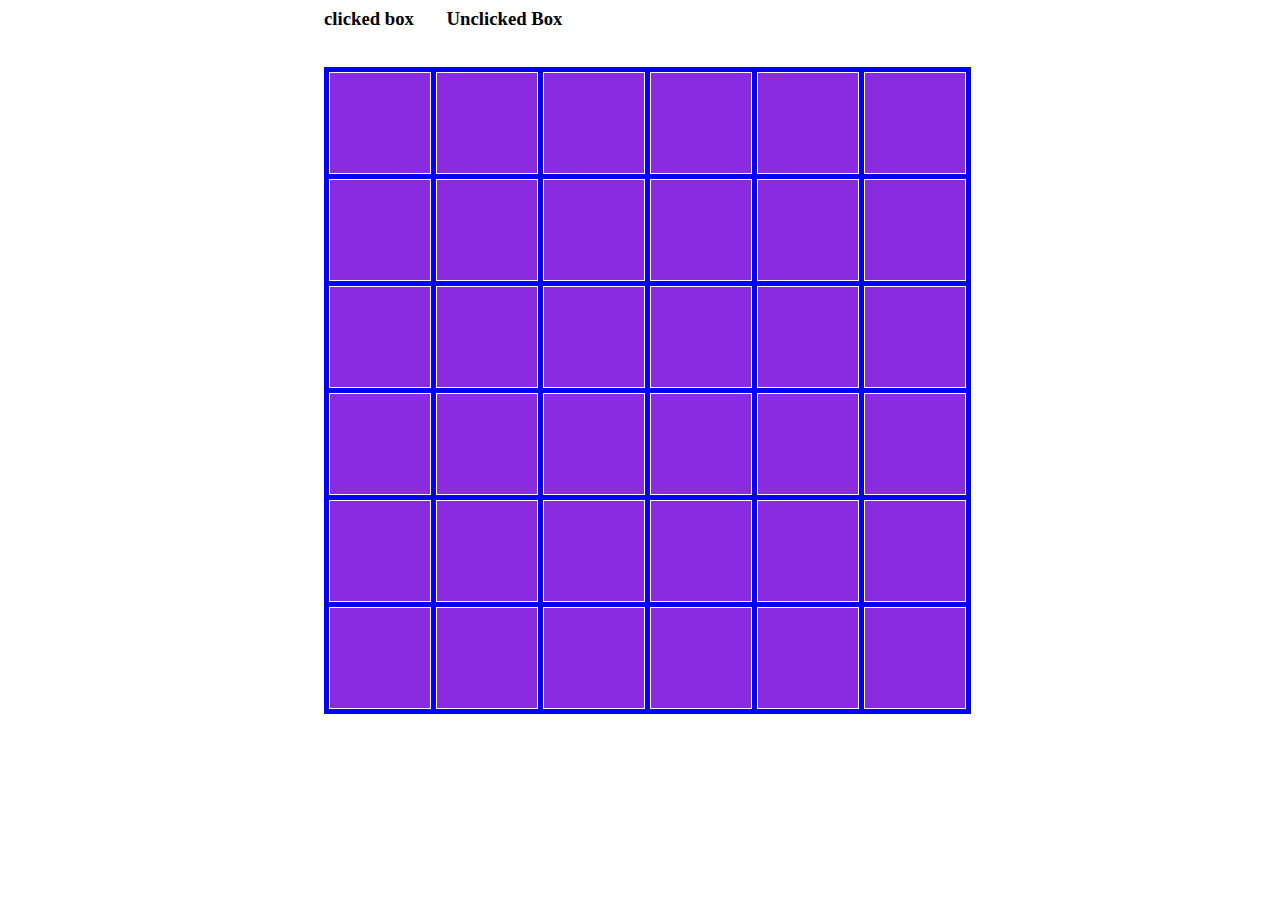
<file: web/day9/index.html>
<html>
    <head>
        <title>tha9</title>
        <link rel="stylesheet" href="tha.css">

    </head>
    <body>
        <div style="margin:auto 25%"><div class="Clicked"><h3>clicked box  &nbsp; &nbsp; &nbsp; Unclicked Box</h3></div>  </div>
        <br>
        <table class="game">
            <tr>
                <td><div class="box"></div></td>
                <td><div class="box"></div></td>
                <td><div class="box"></div></td>
                <td><div class="box"></div></td>
                <td><div class="box"></div></td>
                <td><div class="box"></div></td>
            </tr>
            <tr>
                <td><div class="box"></div></td>
                <td><div class="box"></div></td>
                <td><div class="box"></div></td>
                <td><div class="box"></div></td>
                <td><div class="box"></div></td>
                <td><div class="box"></div></td>
            </tr>
            <tr>
                <td><div class="box"></div></td>
                <td><div class="box"></div></td>
                <td><div class="box"></div></td>
                <td><div class="box"></div></td>
                <td><div class="box"></div></td>
                <td><div class="box"></div></td>
            </tr>
            <tr>
                <td><div class="box"></div></td>
                <td><div class="box"></div></td>
                <td><div class="box"></div></td>
                <td><div class="box"></div></td>
                <td><div class="box"></div></td>
                <td><div class="box"></div></td>
            </tr>
            <tr>
                <td><div class="box"></div></td>
                <td><div class="box"></div></td>
                <td><div class="box"></div></td>
                <td><div class="box"></div></td>
                <td><div class="box"></div></td>
                <td><div class="box"></div></td>
            </tr>
            <tr>
                <td><div class="box"></div></td>
                <td><div class="box"></div></td>
                <td><div class="box"></div></td>
                <td><div class="box"></div></td>
                <td><div class="box"></div></td>
                <td><div class="box"></div></td>
            </tr>

        </table>
        

        <script src="tha.js"></script>
    </body>
</html>
</file>
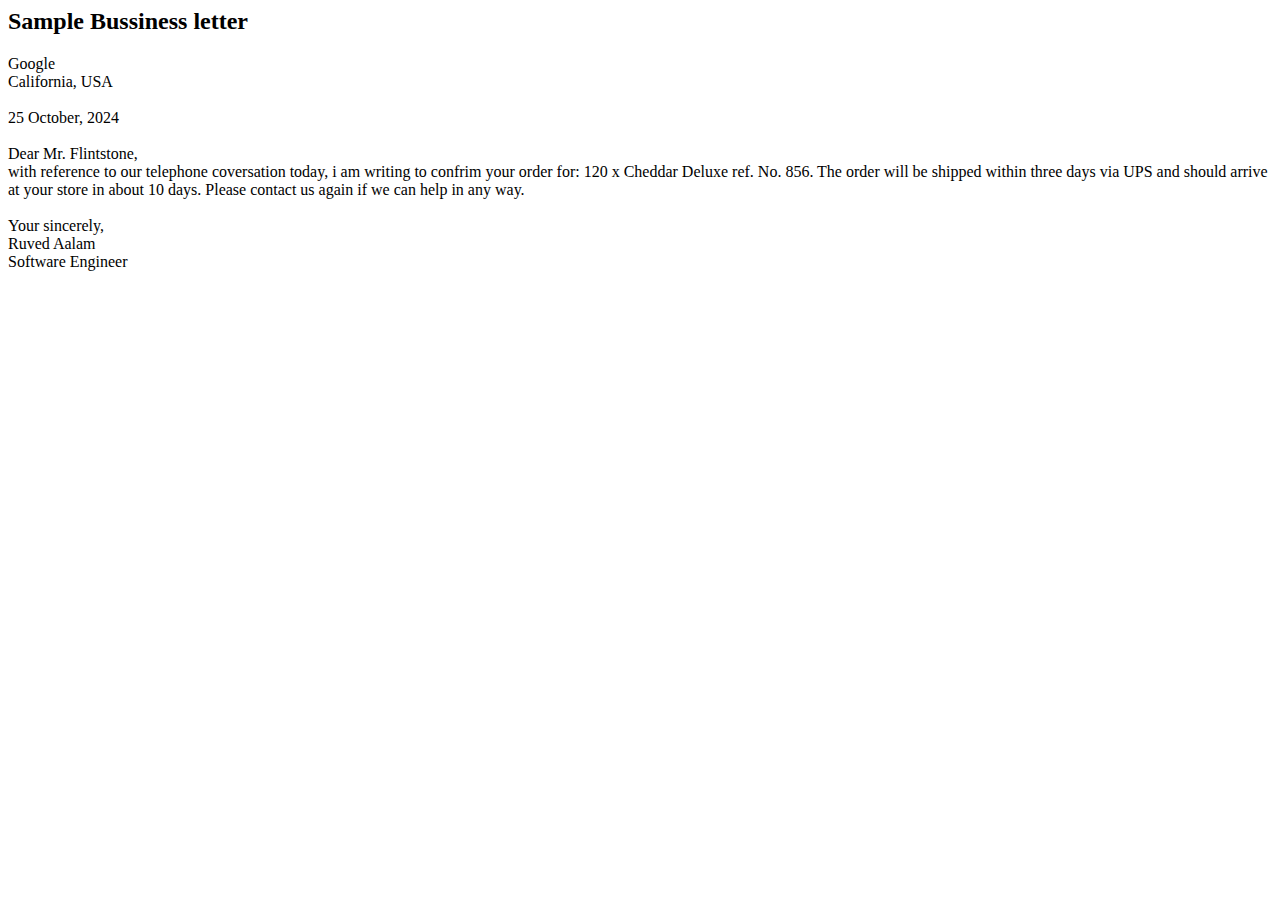
<file: web/day1/letter.html>
<html>
    <head>
        <title>Office Letter</title>
    </head>
    <body>
        <div >
            <h2>Sample Bussiness letter</h2>
        <p>
            Google <br>
            California, USA <br><br> 
            25 October, 2024 <br><br>
            Dear Mr. Flintstone, <br>
            with reference to our telephone coversation today, i am writing to confrim your order for: 120 x Cheddar Deluxe ref. No. 856.
            The order will be shipped within three days via UPS and should arrive at your store in about 10 days.
            Please contact us again if we can help in any way. <br><br>
            Your sincerely, <br>
            Ruved Aalam <br>
            Software Engineer <br>
            
        </p>
        </div>
        
    </body>
</html>
</file>
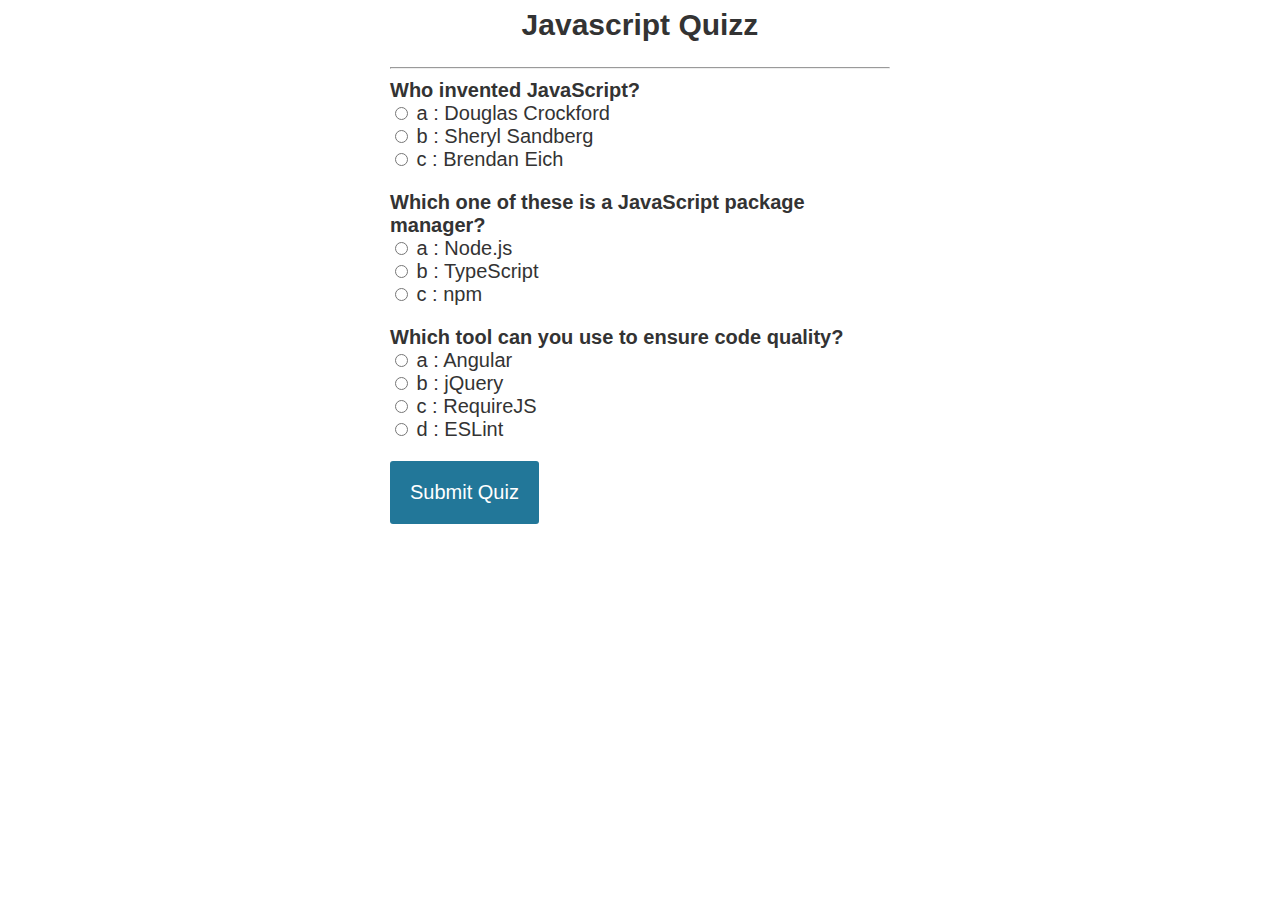
<file: web/day11/quiz.html>
<html>
    <head>
        <meta charset="utf-8">
        <title>Quiz</title>
        <link rel="stylesheet" href="q.css">
    </head>
    <body>
        <div class="template">
            <h2 style="text-align: center;">Javascript Quizz</h2>
            <hr>
            <div id="quiz"></div>
            <button id="submit">Submit Quiz</button>
            <div id="results"></div>
        </div>
            
        
        <script src="q.js"></script>
    </body>
</html>
</file>
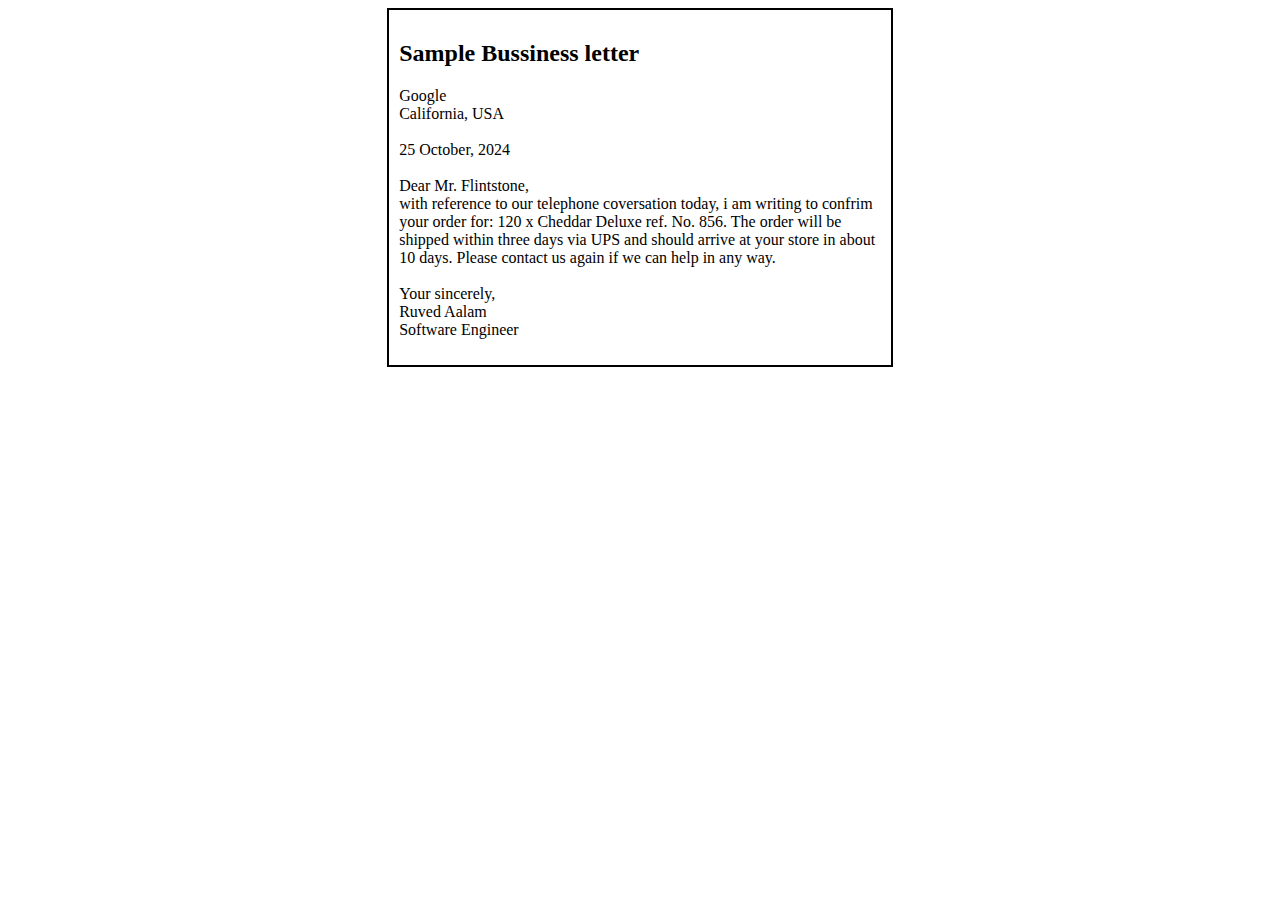
<file: web/day2/letter.html>
<html>
    <head>
        <title>Office Letter</title>
    </head>
    <body>
        <div style="margin: auto 30%; border: 2px solid;padding: 10px;">
            <h2>Sample Bussiness letter</h2>
        <p>
            Google <br>
            California, USA <br><br> 
            25 October, 2024 <br><br>
            Dear Mr. Flintstone, <br>
            with reference to our telephone coversation today, i am writing to confrim your order for: 120 x Cheddar Deluxe ref. No. 856.
            The order will be shipped within three days via UPS and should arrive at your store in about 10 days.
            Please contact us again if we can help in any way. <br><br>
            Your sincerely, <br>
            Ruved Aalam <br>
            Software Engineer <br>
            
        </p>
        </div>
        
    </body>
</html>
</file>
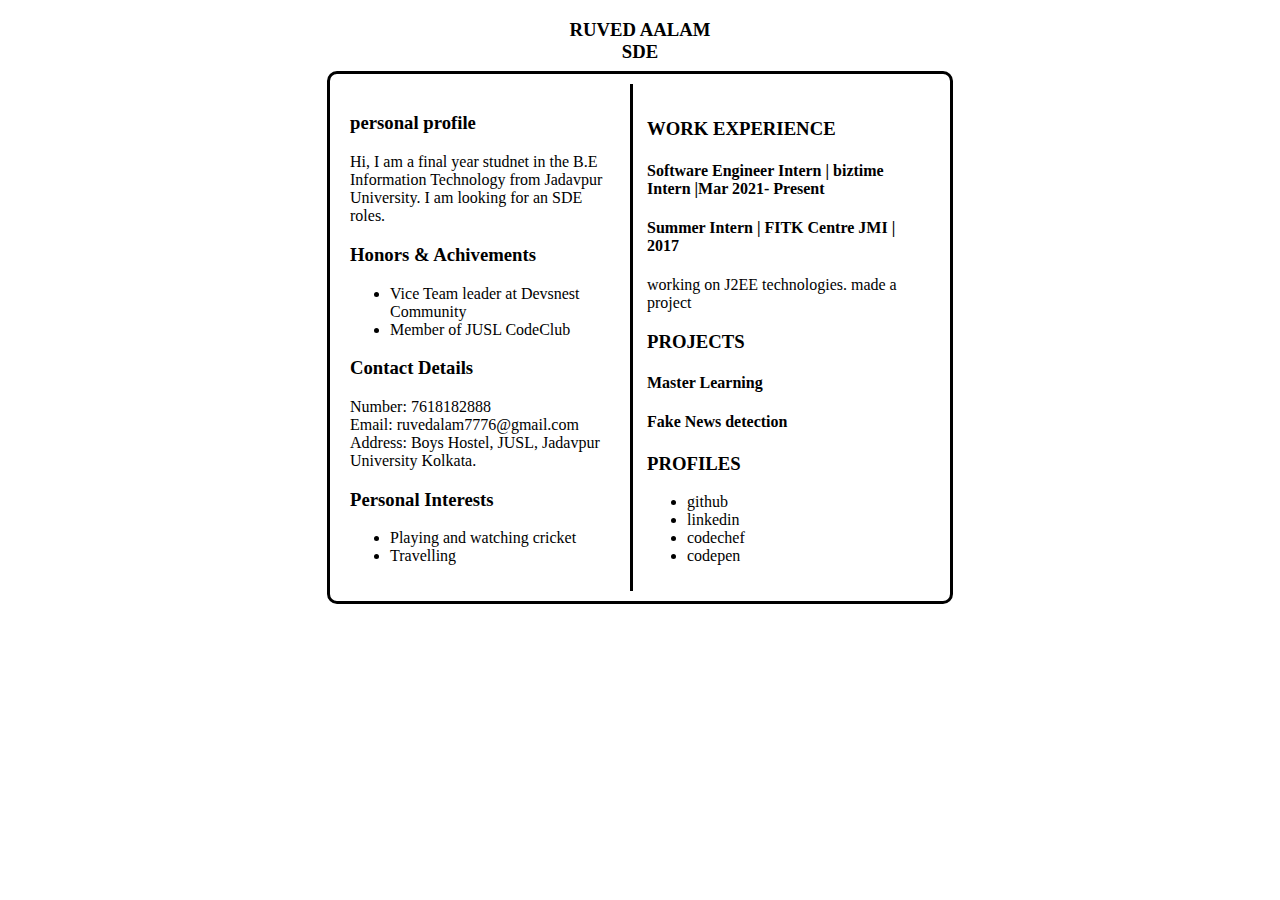
<file: web/day3/resume.html>
<!DOCTYPE html>
<html>
<head>
	<title>Resume</title>
	<link rel="stylesheet" type="text/css" href="resume.css">
</head>
<body>
	
	<h3  class= "name">RUVED AALAM <br>SDE</h3>
	<br>

	<div class= "outline">
		<div class="sec1">
			 
			<p>
				<h3>personal profile </h3>
				Hi, I am a final year studnet in the B.E Information Technology from Jadavpur University. 
				I am looking for an SDE roles.
			</p>
			
			<p>
				<h3>Honors & Achivements</h3>
				<ul>
				<li>Vice Team leader at Devsnest Community</li>
				<li>Member of JUSL CodeClub</li>
				</ul>
			</p>
			
			<p>
				<h3>Contact Details</h3>
				Number: 7618182888<br>
				Email: ruvedalam7776@gmail.com<br>
				Address: Boys Hostel, JUSL, Jadavpur University Kolkata.
			</p>
			
			<p>
				<h3>Personal Interests</h3>
				<ul>
				<li>Playing and watching cricket</li>
				<li>Travelling </li>
				</ul>
			</p>
		</div>
		
		<div class="sec2">
			<p>
				<h3>WORK EXPERIENCE</h3>
				<h4>Software Engineer Intern | biztime Intern |Mar 2021- Present</h4> 

				<h4>Summer Intern | FITK Centre JMI | 2017</h4>
				working on J2EE technologies.
				made a project 

			</p>
			<h3>PROJECTS</h3>
			<p>
				<h4>Master Learning</h4> 
				<h4></h4>
				<h4>Fake News detection</h4>
			</p>
		<p>
			<h3>PROFILES</h3>
			<ul>
				<li>github</li>
				<li>linkedin</li>
				<li>codechef</li>
				<li>codepen</li>
			</ul>
		</p>
		</div>
		
	</div>
</body>
</html>
</file>
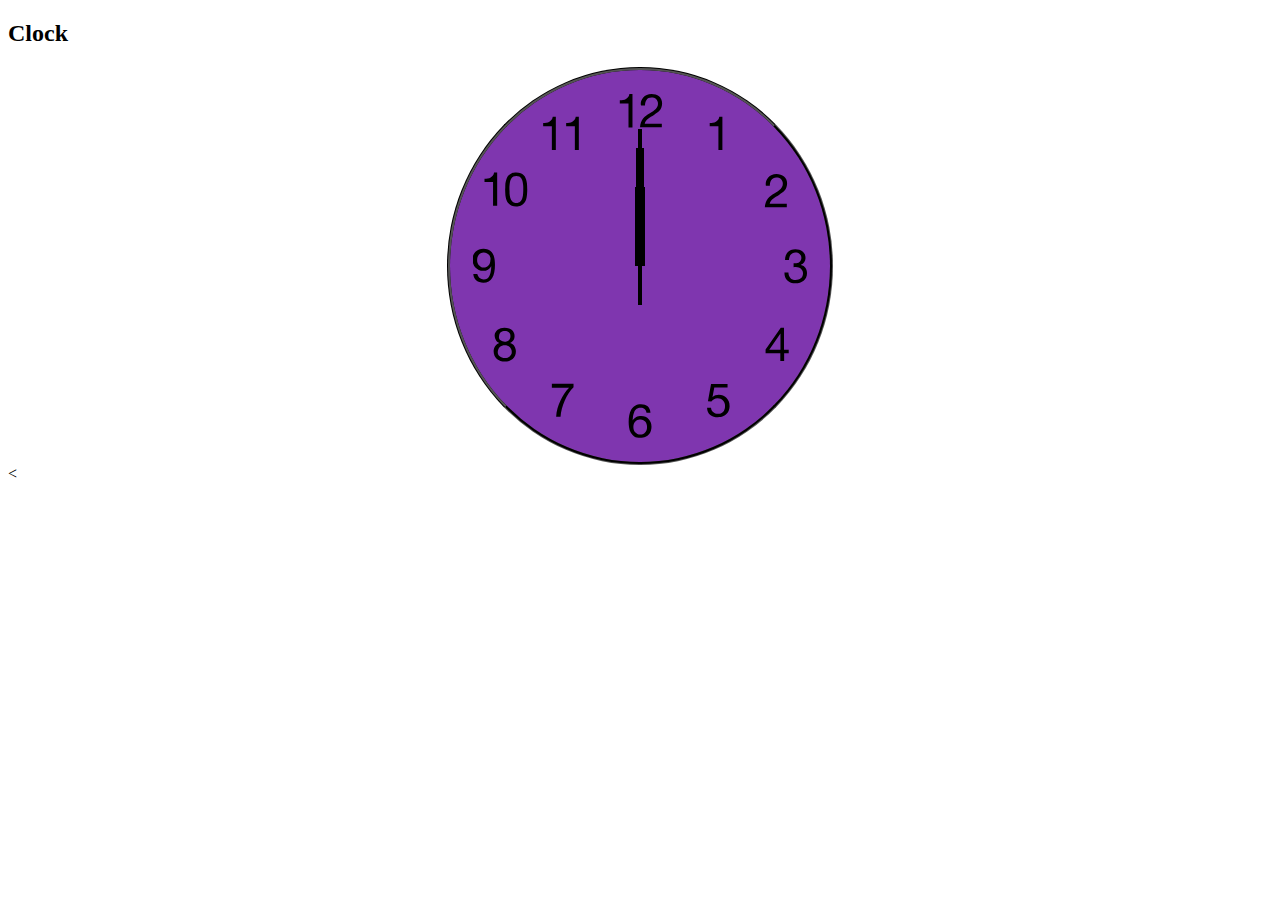
<file: web/day4/clocks.html>
<!DOCTYPE html>
<html lang="en">
<head>
    <meta charset="UTF-8">
    <meta http-equiv="X-UA-Compatible" content="IE=edge">
    <meta name="viewport" content="width=device-width, initial-scale=1.0">
    <title>Clock</title>
    <style>
        /* body{
            text-align:center;
        } */
        /* .clockbox
        {
          width:30%;
          height:30%;
        } */
        .clock {
  margin:auto;
  border-radius: 50%;
  border-style: groove;
  border-color: #000;
  background: rgb(127, 54, 175) url(ios_clock.svg) no-repeat center;
  background-size: 88%;
  height: 30%;
  padding-bottom: 31%;
  position: relative;
  width: 30%;
}

.clock.simple:after {
  background: #000;
  border-radius: 50%;
  content: "";
  position: absolute;
  left: 50%;
  top: 50%;
  transform: translate(-50%, -50%);
  width: 5%;
  height: 5%;
  z-index: 10;
}
.minutes-container, .hours-container, .seconds-container {
  position: absolute;
  top: 0;
  right: 0;
  bottom: 0;
  left: 0;
}
.hours {
  background: #000;
  height: 20%;
  left: 48.75%;
  position: absolute;
  top: 30%;
  transform-origin: 50% 100%;
  width: 2.5%;
}
.minutes {
  background: #000;
  height: 30%;
  left: 49%;
  position: absolute;
  top: 20%;
  transform-origin: 50% 100%;
  width: 2%;
}
.seconds {
  background: #000;
  height: 45%;
  left: 49.5%;
  position: absolute;
  top: 15%;
  transform-origin: 50% 80%;
  width: 1%;
  z-index: 8;
}
@keyframes rotate {
  100% {
    transform: rotateZ(360deg);
  }
}
.minutes-container {
  animation: rotate 3600s infinite steps(60);
}
.seconds-container {
  animation: rotate 60s infinite steps(60);
}
    </style>
</head>
<body>
  <h2>Clock</h2>
    <article class="clock">
      <div class="hours-container">
        <div class="hours"></div>
      </div>
      <div class="minutes-container">
        <div class="minutes"></div>
      </div>
      <div class="seconds-container">
        <div class="seconds"></div>
      </div>
    </article>
  <
    
</body>
</html>
</file>
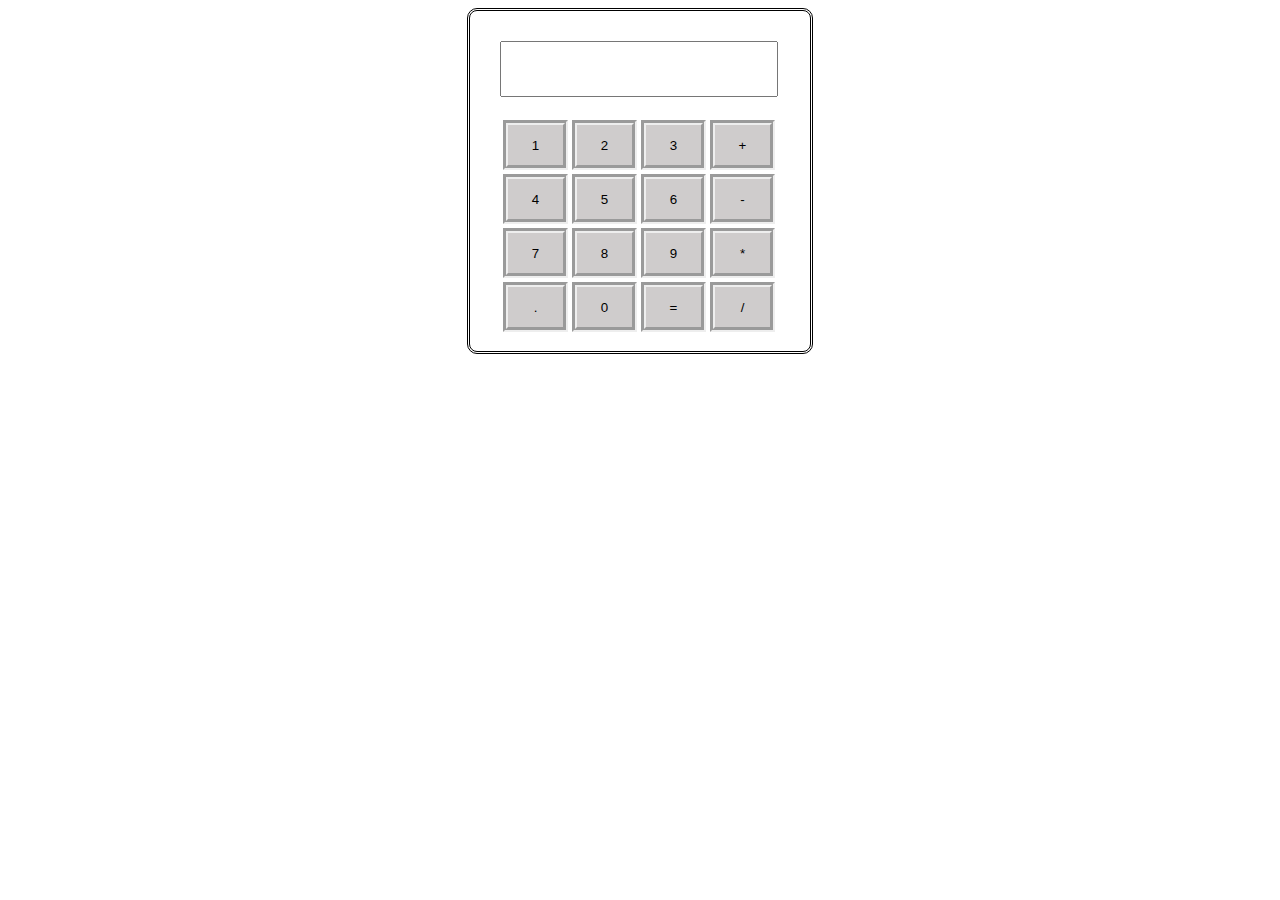
<file: web/day5/calculator.html>
<!DOCTYPE html>
<html lang="en">
<head>
    <meta charset="UTF-8">
    <meta http-equiv="X-UA-Compatible" content="IE=edge">
    <meta name="viewport" content="width=device-width, initial-scale=1.0">
    <title>Calculator</title>
    <style>
        .calci
        {
             width: 300px;
             height:300px;
             margin:auto;
            padding: 20px;
            border-style: double;
            border-radius: 10px;
        }
        .display{
            width:90%;
            height:50px;
            margin: 10px;
        }
        table{
            width: 90%;
            padding: 10px;    
        }
        
        .but
        {
            border: 5px;
            border-style: groove;
            background-color: rgb(207, 204, 204);
            color: black;
            width:65px;
            height:50px;
        }
    </style>
</head>
<body>
   
    <div class=" calci">
        <input type="text" class="display">
        <table > 
         <tr>
            <td><input type="button" value="1" class ="but"></td>
            <td><input type="button" value="2" class ="but"></td>
            <td><input type="button" value="3" class ="but"></td>
            <td> <input type="button" value="+" class ="but"></td>
         </tr>   
         <tr>
             <td><input type="button" value="4" class ="but"></td>
             <td><input type="button" value="5" class ="but"></td>
             <td><input type="button" value="6" class ="but"></td>
             <td><input type="button" value="-" class ="but"></td>
         </tr>
         <tr>
             <td><input type="button" value="7" class ="but"> </td>
             <td><input type="button" value="8" class ="but"></td>
             <td><input type="button" value="9" class ="but"></td>
             <td><input type="button" value="*" class ="but"></td>
         </tr>
         <tr>
             <td><input type="button" value="." class ="but"></td>
             <td><input type="button" value="0" class ="but"></td>
             <td><input type="button" value="=" class ="but"></td>
             <td><input type="button" value="/" class ="but"></td>
         </tr>
        </table>
    </div>
</body>
</html>
</file>
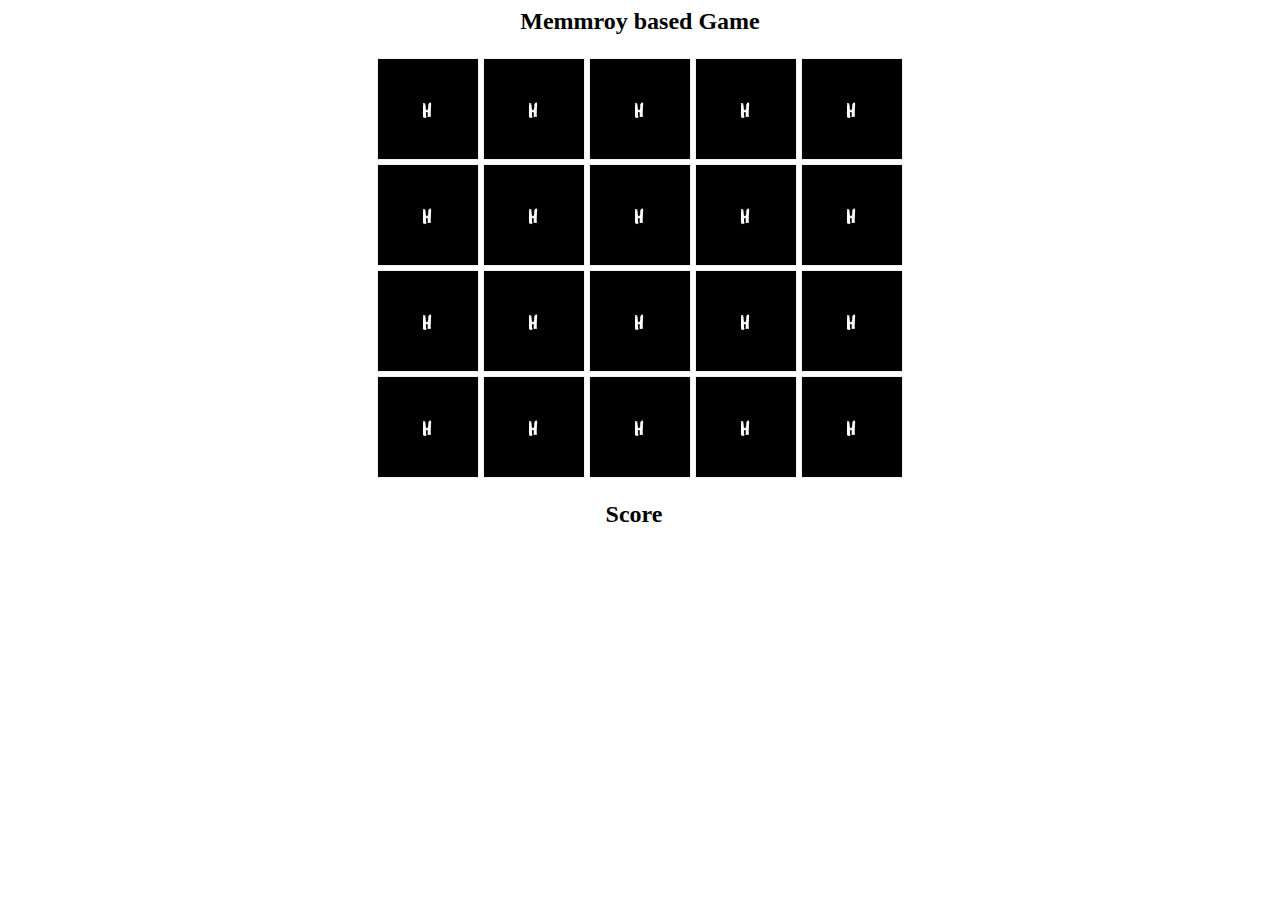
<file: web/day10/flipG1/game.html>
<html>
    <head>
        <title>Memory Game</title>
        <link rel="stylesheet" href="g.css">
        
    </head>
    <body>
        <h2 style="text-align: center;">Memmroy based Game</h2>
        <table style="margin: auto">
            <tr>
                <td><div class="flip-card">
                    <div class="flip-card-inner">
                      <div class="flip-card-front">
                        <img src="img0.jpg" alt="Avatar" style="width:100px;height:100px;">
                      </div>
                      <div class="flip-card-back">
                        <img src="img1.jpg" alt="Avatar" style="width:100px;height:100px;">
                      </div>
                    </div>
                  </div></td>
                  <td><div class="flip-card">
                    <div class="flip-card-inner">
                      <div class="flip-card-front">
                        <img src="img0.jpg" alt="Avatar" style="width:100px;height:100px;">
                      </div>
                      <div class="flip-card-back">
                        <img src="img2.jpg" alt="Avatar" style="width:100px;height:100px;">
                      </div>
                    </div>
                  </div></td>
                  <td><div class="flip-card">
                    <div class="flip-card-inner">
                      <div class="flip-card-front">
                        <img src="img0.jpg" alt="Avatar" style="width:100px;height:100px;">
                      </div>
                      <div class="flip-card-back">
                        <img src="img3.jpg" alt="Avatar" style="width:100px;height:100px;">
                      </div>
                    </div>
                  </div></td>
                  <td><div class="flip-card">
                    <div class="flip-card-inner">
                      <div class="flip-card-front">
                        <img src="img0.jpg" alt="Avatar" style="width:100px;height:100px;">
                      </div>
                      <div class="flip-card-back">
                        <img src="img4.jpg" alt="Avatar" style="width:100px;height:100px;">
                      </div>
                    </div>
                  </div></td>
                  <td><div class="flip-card">
                    <div class="flip-card-inner">
                      <div class="flip-card-front">
                        <img src="img0.jpg" alt="Avatar" style="width:100px;height:100px;">
                      </div>
                      <div class="flip-card-back">
                        <img src="img5.jpg" alt="Avatar" style="width:100px;height:100px;">
                      </div>
                    </div>
                  </div></td>
            </tr>
            <tr>
                <td><div class="flip-card">
                    <div class="flip-card-inner">
                      <div class="flip-card-front">
                        <img src="img0.jpg" alt="Avatar" style="width:100px;height:100px;">
                      </div>
                      <div class="flip-card-back">
                        <img src="img5.jpg" alt="Avatar" style="width:100px;height:100px;">
                      </div>
                    </div>
                  </div></td>
                  <td><div class="flip-card">
                    <div class="flip-card-inner">
                      <div class="flip-card-front">
                        <img src="img0.jpg" alt="Avatar" style="width:100px;height:100px;">
                      </div>
                      <div class="flip-card-back">
                        <img src="img4.jpg" alt="Avatar" style="width:100px;height:100px;">
                      </div>
                    </div>
                  </div></td>
                  <td><div class="flip-card">
                    <div class="flip-card-inner">
                      <div class="flip-card-front">
                        <img src="img0.jpg" alt="Avatar" style="width:100px;height:100px;">
                      </div>
                      <div class="flip-card-back">
                        <img src="img3.jpg" alt="Avatar" style="width:100px;height:100px;">
                      </div>
                    </div>
                  </div></td>
                  <td><div class="flip-card">
                    <div class="flip-card-inner">
                      <div class="flip-card-front">
                        <img src="img0.jpg" alt="Avatar" style="width:100px;height:100px;">
                      </div>
                      <div class="flip-card-back">
                        <img src="img2.jpg" alt="Avatar" style="width:100px;height:100px;">
                      </div>
                    </div>
                  </div></td>
                  <td><div class="flip-card">
                    <div class="flip-card-inner">
                      <div class="flip-card-front">
                        <img src="img0.jpg" alt="Avatar" style="width:100px;height:100px;">
                      </div>
                      <div class="flip-card-back">
                        <img src="img1.jpg" alt="Avatar" style="width:100px;height:100px;">
                      </div>
                    </div>
                  </div></td>
            </tr>
            <tr>
                <td><div class="flip-card">
                    <div class="flip-card-inner">
                      <div class="flip-card-front">
                        <img src="img0.jpg" alt="Avatar" style="width:100px;height:100px;">
                      </div>
                      <div class="flip-card-back">
                        <img src="img1.jpg" alt="Avatar" style="width:100px;height:100px;">
                      </div>
                    </div>
                  </div></td>
                  <td><div class="flip-card">
                    <div class="flip-card-inner">
                      <div class="flip-card-front">
                        <img src="img0.jpg" alt="Avatar" style="width:100px;height:100px;">
                      </div>
                      <div class="flip-card-back">
                        <img src="img2.jpg" alt="Avatar" style="width:100px;height:100px;">
                      </div>
                    </div>
                  </div></td>
                  <td><div class="flip-card">
                    <div class="flip-card-inner">
                      <div class="flip-card-front">
                        <img src="img0.jpg" alt="Avatar" style="width:100px;height:100px;">
                      </div>
                      <div class="flip-card-back">
                        <img src="img3.jpg" alt="Avatar" style="width:100px;height:100px;">
                      </div>
                    </div>
                  </div></td>
                  <td><div class="flip-card">
                    <div class="flip-card-inner">
                      <div class="flip-card-front">
                        <img src="img0.jpg" alt="Avatar" style="width:100px;height:100px;">
                      </div>
                      <div class="flip-card-back">
                        <img src="img4.jpg" alt="Avatar" style="width:100px;height:100px;">
                      </div>
                    </div>
                  </div></td>
                  <td><div class="flip-card">
                    <div class="flip-card-inner">
                      <div class="flip-card-front">
                        <img src="img0.jpg" alt="Avatar" style="width:100px;height:100px;">
                      </div>
                      <div class="flip-card-back">
                        <img src="img5.jpg" alt="Avatar" style="width:100px;height:100px;">
                      </div>
                    </div>
                  </div></td>
            </tr>
            <tr>
                <td><div class="flip-card">
                    <div class="flip-card-inner">
                      <div class="flip-card-front">
                        <img src="img0.jpg" alt="Avatar" style="width:100px;height:100px;">
                      </div>
                      <div class="flip-card-back">
                        <img src="img5.jpg" alt="Avatar" style="width:100px;height:100px;">
                      </div>
                    </div>
                  </div></td>
                  <td><div class="flip-card">
                    <div class="flip-card-inner">
                      <div class="flip-card-front">
                        <img src="img0.jpg" alt="Avatar" style="width:100px;height:100px;">
                      </div>
                      <div class="flip-card-back">
                        <img src="img4.jpg" alt="Avatar" style="width:100px;height:100px;">
                      </div>
                    </div>
                  </div></td>
                  <td><div class="flip-card">
                    <div class="flip-card-inner">
                      <div class="flip-card-front">
                        <img src="img0.jpg" alt="Avatar" style="width:100px;height:100px;">
                      </div>
                      <div class="flip-card-back">
                        <img src="img3.jpg" alt="Avatar" style="width:100px;height:100px;">
                      </div>
                    </div>
                  </div></td>
                  <td><div class="flip-card">
                    <div class="flip-card-inner">
                      <div class="flip-card-front">
                        <img src="img0.jpg" alt="Avatar" style="width:100px;height:100px;">
                      </div>
                      <div class="flip-card-back">
                        <img src="img2.jpg" alt="Avatar" style="width:100px;height:100px;">
                      </div>
                    </div>
                  </div></td>
                  <td><div class="flip-card">
                    <div class="flip-card-inner">
                      <div class="flip-card-front">
                        <img src="img0.jpg" alt="Avatar" style="width:100px;height:100px;">
                      </div>
                      <div class="flip-card-back">
                        <img src="img1.jpg" alt="Avatar" style="width:100px;height:100px;">
                      </div>
                    </div>
                  </div></td>
            </tr>
        </table>
        <h2 class="score" style="text-align: center;">Score &nbsp;</h2>
        <script src="g.js"></script>
    </body>
</html>
</file>
<file: web/day9/tha.css>
table ,td
{
    border:5px solid blue;
    border-collapse: collapse;
    margin: auto 25%;
}
.box
{
    height: 100px;
    width: 100px;
    background-color: blueviolet;
}
.boxclicked
{
    height: 100px;
    width: 100px;
    background-color: rgb(101, 226, 43);
}
</file>
<file: web/day11/q.css>
body{
	font-size: 20px;
	font-family: sans-serif;
	color: #333;
    
}
.template
{
    margin: auto;
    width: 500px;
    
}
.question{
	font-weight: 600;
}
.answers {
  margin-bottom: 20px;
}
.answers label{
  display: block;
}
#submit{
	font-family: sans-serif;
	font-size: 20px;
	background-color: #279;
	color: #fff;
	border: 0px;
	border-radius: 3px;
	padding: 20px;
	cursor: pointer;
	margin-bottom: 20px;
}
#submit:hover{
	background-color: #38a;
}
</file>
<file: web/day3/resume.css>
.name
{
	text-align: center;
	margin-bottom: -10px;
}

.outline
{

	max-width: 600px;
	margin: auto;
	border-style:solid;
	padding: 10px;
	border-radius: 10px;
}
.sec1
{
	border-right: solid;
	display: inline-block;
	width: 45%;
	padding: 10px;
}

.sec2
{
display: inline-block;
width: 45%;
padding: 10px;
}
</file>
<file: web/day10/flipG1/g.css>
.flip-card {
    background-color: transparent;
    width: 100px;
    height: 100px;
    border: 1px solid #f1f1f1;
    perspective: 1000px; /* Remove this if you don't want the 3D effect */
  }
  
  /* This container is needed to position the front and back side */
  .flip-card-inner {
    position: relative;
    width: 100%;
    height: 100%;
    text-align: center;
    transition: transform 0.8s;
    transform-style: preserve-3d;
  }
  
  /* Do an horizontal flip when you move the mouse over the flip box container */
  .flip-card-flip {
    transform: rotateY(180deg);
  }
  .hide
  {
    visibility: hidden;
  }
  
  /* Position the front and back side */
  .flip-card-front, .flip-card-back {
    position: absolute;
    width: 100%;
    height: 100%;
    -webkit-backface-visibility: hidden; /* Safari */
    backface-visibility: hidden;
  }
  
  /* Style the front side (fallback if image is missing) */
  .flip-card-front {
    background-color: #bbb;
    color: black;
  }
  
  /* Style the back side */
  .flip-card-back {
    background-color: dodgerblue;
    color: white;
    transform: rotateY(180deg);
  }
</file>
